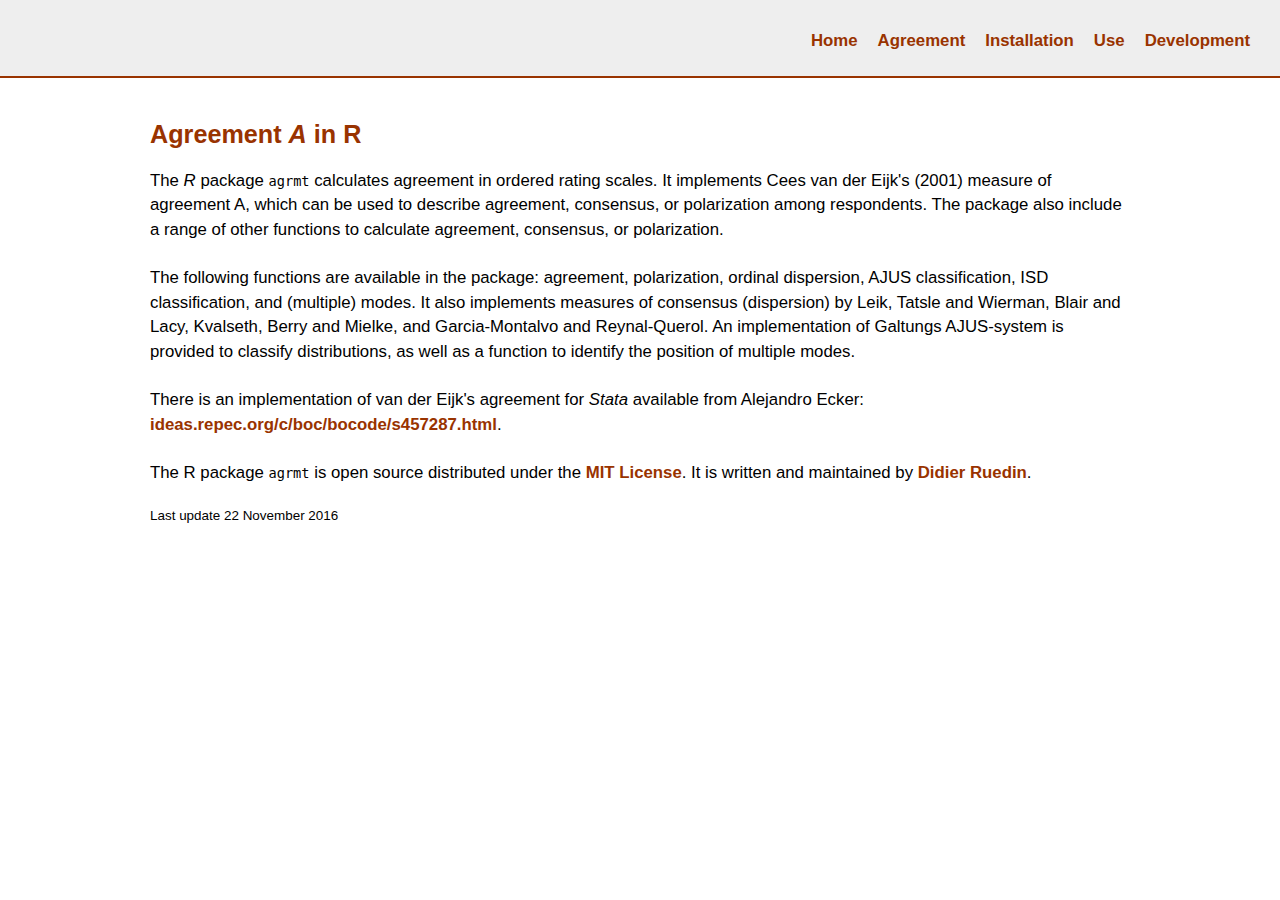
<file: www/index.html>
<!doctype html>
<html>
<head>
  <meta charset="utf-8">
  <title>Agreement A in R</title>
  <meta name="viewport" content="width=device-width; initial-scale=1; maximum-scale=1">
  <link rel="stylesheet" href="responsive.css" type="text/css" />
  <!--[if IE]> <script src="http://html5shiv.googlecode.com/svn/trunk/html5.js"></script><![endif]-->
</head>

<body>
  <header>
    <nav>
      <a href="#" id="menu-icon"></a>
      <ul>
        <li><a href="index.html" class="current">Home</a></li>
        <li><a href="agreement.html">Agreement</a></li>
        <li><a href="installation.html">Installation</a></li>
        <li><a href="use.html">Use</a></li>
        <li><a href="https://r-forge.r-project.org/projects/agrmt/">Development</a></li>
      </ul>
    </nav>
  </header>
<section>
<h1>Agreement <i>A</i> in R</h1>
<p>The <i>R</i> package <kbd>agrmt</kbd> calculates agreement in ordered rating scales. It implements Cees van der Eijk's (2001) measure of agreement A, which can be used to describe agreement, consensus, or polarization among respondents. The package also include a range of other functions to calculate agreement, consensus, or polarization.<br><br>
The following functions are available in the package: agreement, polarization, ordinal dispersion, AJUS classification, ISD classification, and (multiple) modes. It also implements measures of consensus (dispersion) by Leik, Tatsle and Wierman, Blair and Lacy, Kvalseth, Berry and Mielke, and Garcia-Montalvo and Reynal-Querol. An implementation of Galtungs AJUS-system is provided to classify distributions, as well as a function to identify the position of multiple modes.<br><br>
There is an implementation of van der Eijk's agreement for <i>Stata</i> available from Alejandro Ecker: <a href="http://ideas.repec.org/c/boc/bocode/s457287.html">ideas.repec.org/c/boc/bocode/s457287.html</a>.<br><br>
The R package <kbd>agrmt</kbd> is open source distributed under the <a href="https://www.r-project.org/Licenses/MIT">MIT License</a>. It is written and maintained by <a href="http://druedin.com">Didier Ruedin</a>.</p>
<p class="small">Last update 22 November 2016</p>
</section>
</body></html>
</file>
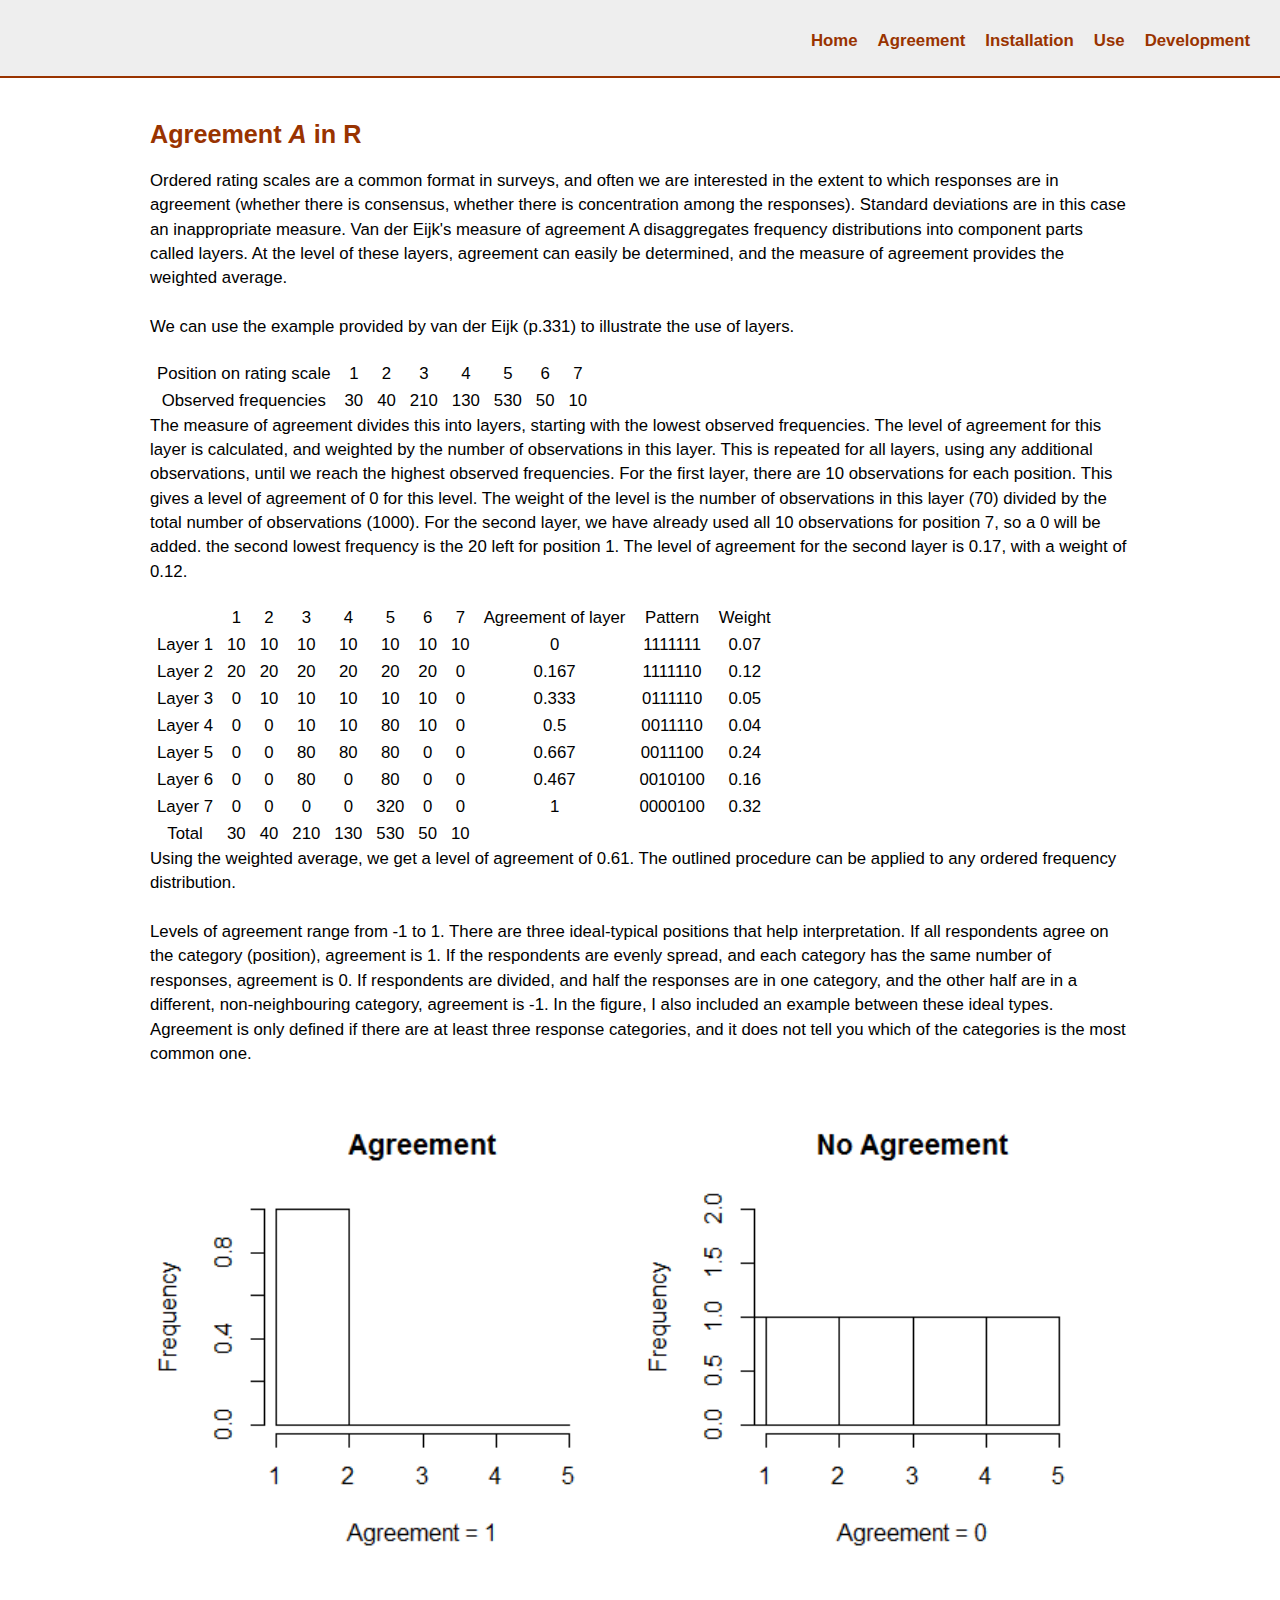
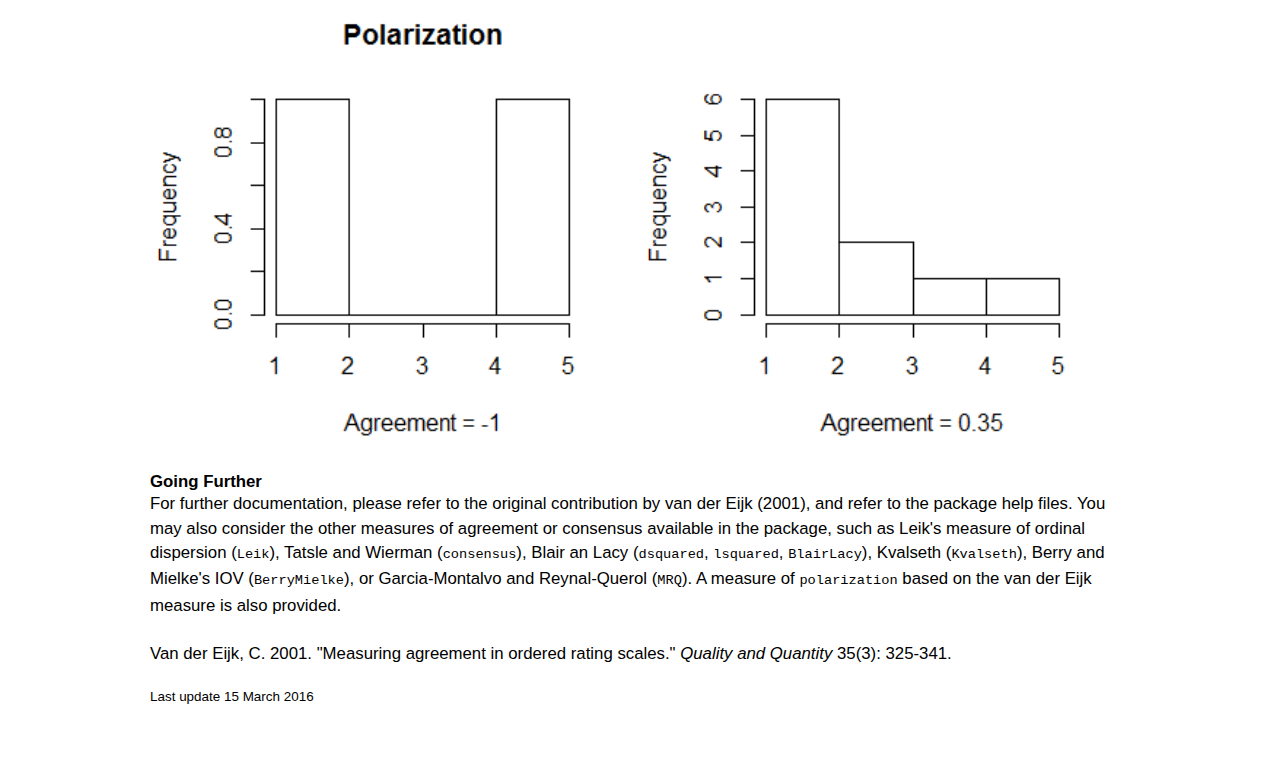
<file: www/agreement.html>
<!doctype html>
<html>
<head>
  <meta charset="utf-8">
  <title>Agreement A in R</title>
  <meta name="viewport" content="width=device-width; initial-scale=1; maximum-scale=1">
  <link rel="stylesheet" href="responsive.css" type="text/css" />
  <!--[if IE]> <script src="http://html5shiv.googlecode.com/svn/trunk/html5.js"></script><![endif]-->
</head>

<body>
  <header>
    <nav>
      <a href="#" id="menu-icon"></a>
      <ul>
        <li><a href="index.html">Home</a></li>
        <li><a href="agreement.html" class="current">Agreement</a></li>
        <li><a href="installation.html">Installation</a></li>
        <li><a href="use.html">Use</a></li>
        <li><a href="https://r-forge.r-project.org/projects/agrmt/">Development</a></li>
      </ul>
    </nav>
  </header>
<section>
<h1>Agreement <i>A</i> in R</h1>
<p>Ordered rating scales are a common format in surveys, and often we are interested in the extent to which responses are in agreement (whether there is consensus, whether there is concentration among the responses). Standard deviations are in this case an inappropriate measure. Van der Eijk's measure of agreement A disaggregates frequency distributions into component parts called layers. At the level of these layers, agreement can easily be determined, and the measure of agreement provides the weighted average.<br><br>
We can use the example provided by van der Eijk (p.331) to illustrate the use of layers.</p>
<table class="p"><tr><th>Position on rating scale</th><th>1</th><th>2</th><th>3</th><th>4</th><th>5</th><th>6</th><th>7</th></tr>
<tr><th>Observed frequencies</th><th>30</th><th>40</th><th>210</th><th>130</th><th>530</th><th>50</th><th>10</th></tr>
</table>
<p>The measure of agreement divides this into layers, starting with the lowest observed frequencies. The level of agreement for this layer is calculated, and weighted by the number of observations in this layer. This is repeated for all layers, using any additional observations, until we reach the highest observed frequencies. For the first layer, there are 10 observations for each position. This gives a level of agreement of 0 for this level. The weight of the level is the number of observations in this layer (70) divided by the total number of observations (1000). For the second layer, we have already used all 10 observations for position 7, so a 0 will be added. the second lowest frequency is the 20 left for position 1. The level of agreement for the second layer is 0.17, with a weight of 0.12.</p>
<table class="p"><tr><th></th><th>1</th><th>2</th><th>3</th><th>4</th><th>5</th><th>6</th><th>7</th><th>Agreement of layer</th><th>Pattern</th><th>Weight</th></tr>
<tr><th>Layer 1</th><th>10</th><th>10</th><th>10</th><th>10</th><th>10</th><th>10</th><th>10</th><th>0</th><th>1111111</th><th>0.07</th></tr>
<tr><th>Layer 2</th><th>20</th><th>20</th><th>20</th><th>20</th><th>20</th><th>20</th><th>0</th><th>0.167</th><th>1111110</th><th>0.12</th></tr>
<tr><th>Layer 3</th><th>0</th><th>10</th><th>10</th><th>10</th><th>10</th><th>10</th><th>0</th><th>0.333</th><th>0111110</th><th>0.05</th></tr>
<tr><th>Layer 4</th><th>0</th><th>0</th><th>10</th><th>10</th><th>80</th><th>10</th><th>0</th><th>0.5</th><th>0011110</th><th>0.04</th></tr>
<tr><th>Layer 5</th><th>0</th><th>0</th><th>80</th><th>80</th><th>80</th><th>0</th><th>0</th><th>0.667</th><th>0011100</th><th>0.24</th></tr>
<tr><th>Layer 6</th><th>0</th><th>0</th><th>80</th><th>0</th><th>80</th><th>0</th><th>0</th><th>0.467</th><th>0010100</th><th>0.16</th></tr>
<tr><th>Layer 7</th><th>0</th><th>0</th><th>0</th><th>0</th><th>320</th><th>0</th><th>0</th><th>1</th><th>0000100</th><th>0.32</th></tr>
<tr><th>Total</th><th>30</th><th>40</th><th>210</th><th>130</th><th>530</th><th>50</th><th>10</th><th></th><th></th><th></th></tr>
</table>
<p>Using the weighted average, we get a level of agreement of 0.61. The outlined procedure can be applied to any ordered frequency distribution.<br><br>
Levels of agreement range from -1 to 1. There are three ideal-typical positions that help interpretation. If all respondents agree on the category (position), agreement is 1. If the respondents are evenly spread, and each category has the same number of responses, agreement is 0. If respondents are divided, and half the responses are in one category, and the other half are in a different, non-neighbouring category, agreement is -1. In the figure, I also included an example between these ideal types. Agreement is only defined if there are at least three response categories, and it does not tell you which of the categories is the most common one.</p>
<img src="agreement-plot.png">
<h2 class="top">Going Further</h2>
<p>For further documentation, please refer to the original contribution by van der Eijk (2001), and refer to the package help files. You may also consider the other measures of agreement or consensus available in the package, such as Leik's measure of ordinal dispersion (<kbd>Leik</kbd>), Tatsle and Wierman (<kbd>consensus</kbd>), Blair an Lacy (<kbd>dsquared</kbd>, <kbd>lsquared</kbd>, <kbd>BlairLacy</kbd>), Kvalseth (<kbd>Kvalseth</kbd>), Berry and Mielke's IOV (<kbd>BerryMielke</kbd>), or Garcia-Montalvo and Reynal-Querol (<kbd>MRQ</kbd>). A measure of <kbd>polarization</kbd> based on the van der Eijk measure is also provided.<br><br>
Van der Eijk, C. 2001. &quot;Measuring agreement in ordered rating scales.&quot; <i>Quality and Quantity</i> 35(3): 325-341.</p>
<p class="small">Last update 15 March 2016</p>
</section>
</body></html>
</file>
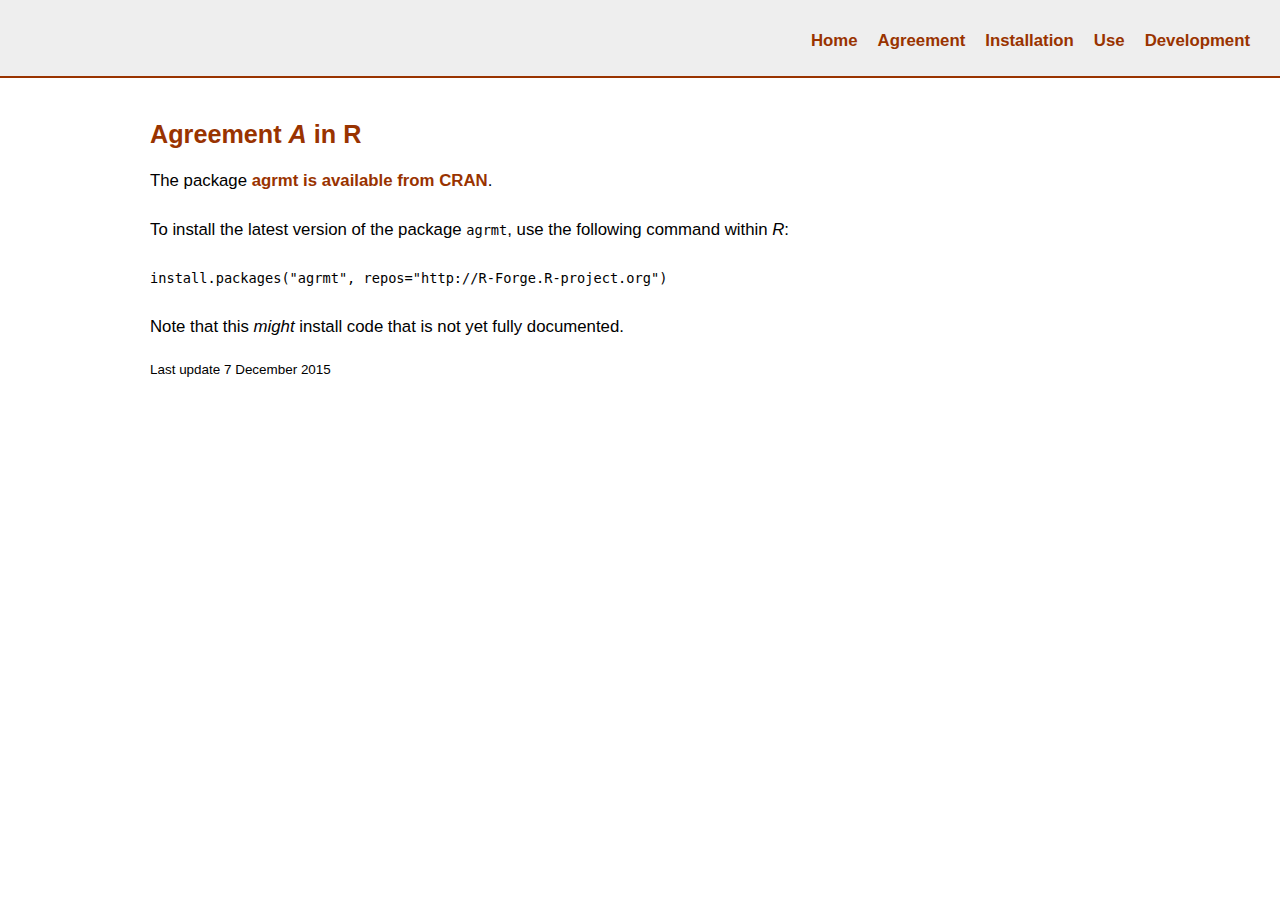
<file: www/installation.html>
<!doctype html>
<html>
<head>
  <meta charset="utf-8">
  <title>Agreement A in R</title>
  <meta name="viewport" content="width=device-width; initial-scale=1; maximum-scale=1">
  <link rel="stylesheet" href="responsive.css" type="text/css" />
  <!--[if IE]> <script src="http://html5shiv.googlecode.com/svn/trunk/html5.js"></script><![endif]-->
</head>

<body>
  <header>
    <nav>
      <a href="#" id="menu-icon"></a>
      <ul>
        <li><a href="index.html" class="current">Home</a></li>
        <li><a href="agreement.html">Agreement</a></li>
        <li><a href="installation.html">Installation</a></li>
        <li><a href="use.html">Use</a></li>
        <li><a href="https://r-forge.r-project.org/projects/agrmt/">Development</a></li>
      </ul>
    </nav>
  </header>
<section>
<h1>Agreement <i>A</i> in R</h1>
<p>The package <a href="http://cran.at.r-project.org/web/packages/agrmt/index.html">agrmt is available from CRAN</a>.<br><br>
To install the latest version of the package <kbd>agrmt</kbd>, use the following command within <i>R</i>:<br><br>
<kbd>install.packages("agrmt", repos="http://R-Forge.R-project.org")</kbd>
<br><br>Note that this <i>might</i> install code that is not yet fully documented.</p>
<p class="small">Last update 7 December 2015</p>
</section>
</body></html>
</file>
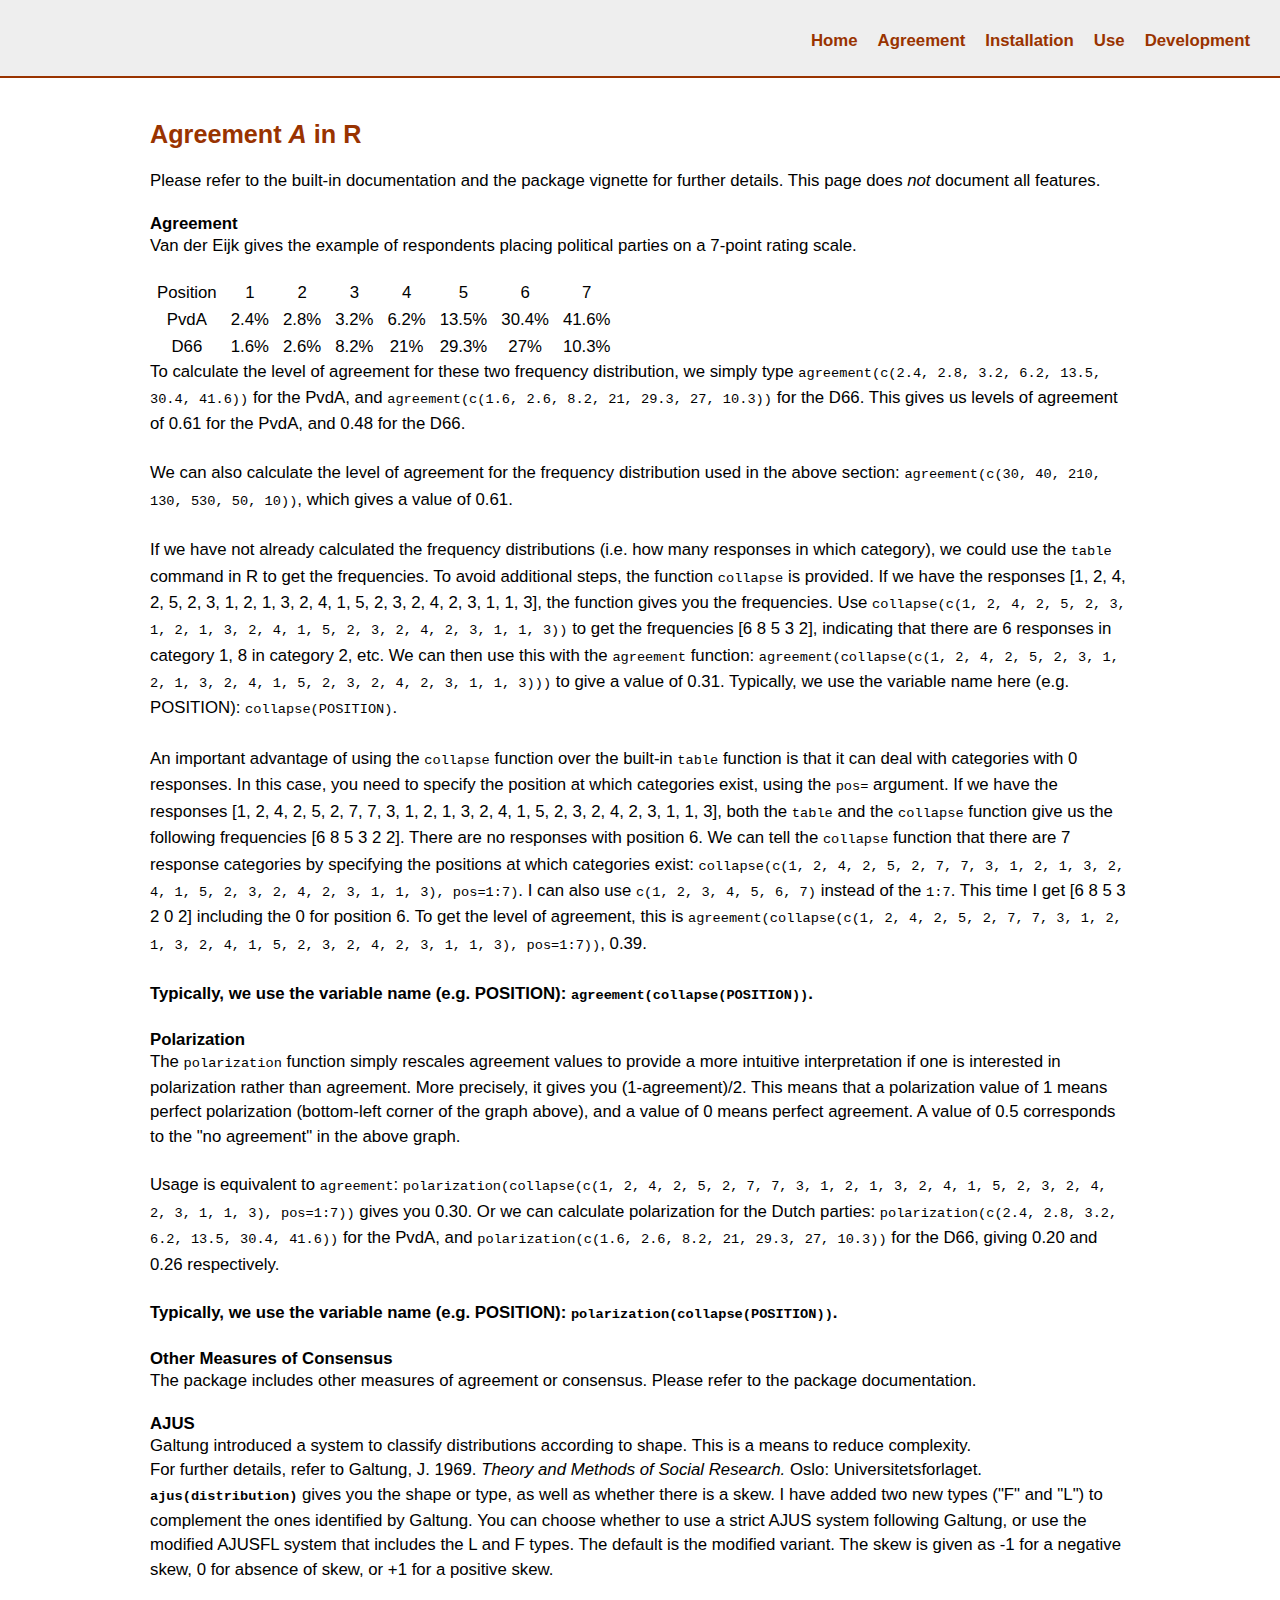
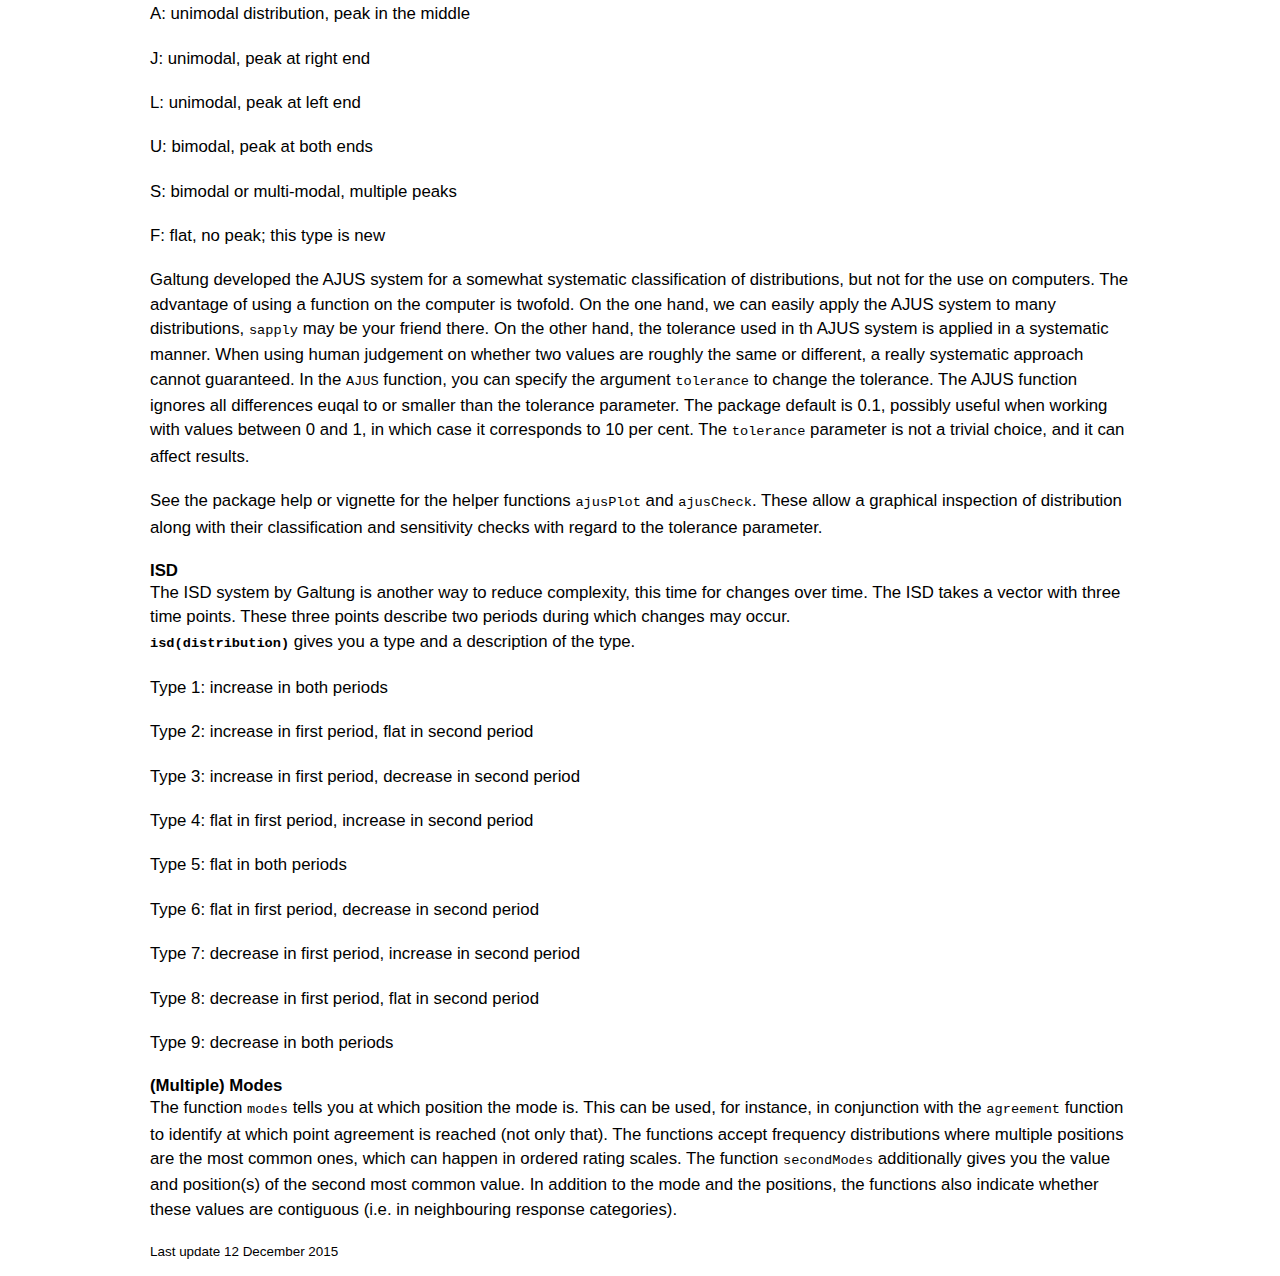
<file: www/use.html>
<!doctype html>
<html>
<head>
  <meta charset="utf-8">
  <title>Agreement A in R</title>
  <meta name="viewport" content="width=device-width; initial-scale=1; maximum-scale=1">
  <link rel="stylesheet" href="responsive.css" type="text/css" />
  <!--[if IE]> <script src="http://html5shiv.googlecode.com/svn/trunk/html5.js"></script><![endif]-->
</head>

<body>
  <header>
    <nav>
      <a href="#" id="menu-icon"></a>
      <ul>
        <li><a href="index.html" class="current">Home</a></li>
        <li><a href="agreement.html">Agreement</a></li>
        <li><a href="installation.html">Installation</a></li>
        <li><a href="use.html">Use</a></li>
        <li><a href="https://r-forge.r-project.org/projects/agrmt/">Development</a></li>
      </ul>
    </nav>
  </header>
<section>
<h1>Agreement <i>A</i> in R</h1>
<p>Please refer to the built-in documentation and the package vignette for further details. This page does <i>not</i> document all features.</p>
<h2 class="top">Agreement</h2>
<p>Van der Eijk gives the example of respondents placing political parties on a 7-point rating scale.</p>
<table><tr><th>Position</th><th>1</th><th>2</th><th>3</th><th>4</th><th>5</th><th>6</th><th>7</th></tr>
<tr><th>PvdA</th><th>2.4%</th><th>2.8%</th><th>3.2%</th><th>6.2%</th><th>13.5%</th><th>30.4%</th><th>41.6%</th></tr>
<tr><th>D66</th><th>1.6%</th><th>2.6%</th><th>8.2%</th><th>21%</th><th>29.3%</th><th>27%</th><th>10.3%</th></tr>
</table>
<p>To calculate the level of agreement for these two frequency distribution, we simply type <kbd>agreement(c(2.4, 2.8, 3.2, 6.2, 13.5, 30.4, 41.6))</kbd> for the PvdA, and <kbd>agreement(c(1.6, 2.6, 8.2, 21, 29.3, 27, 10.3))</kbd> for the D66. This gives us levels of agreement of 0.61 for the PvdA, and 0.48 for the D66.<br><br>
We can also calculate the level of agreement for the frequency distribution used in the above section: <kbd>agreement(c(30, 40, 210, 130, 530, 50, 10))</kbd>, which gives a value of 0.61.<br><br>
If we have not already calculated the frequency distributions (i.e. how many responses in which category), we could use the <kbd>table</kbd> command in R to get the frequencies. To avoid additional steps, the function <kbd>collapse</kbd> is provided. If we have the responses [1, 2, 4, 2, 5, 2, 3, 1, 2, 1, 3, 2, 4, 1, 5, 2, 3, 2, 4, 2, 3, 1, 1, 3], the function gives you the frequencies. Use <kbd>collapse(c(1, 2, 4, 2, 5, 2, 3, 1, 2, 1, 3, 2, 4, 1, 5, 2, 3, 2, 4, 2, 3, 1, 1, 3))</kbd> to get the frequencies [6 8 5 3 2], indicating that there are 6 responses in category 1, 8 in category 2, etc. We can then use this with the <kbd>agreement</kbd> function: <kbd>agreement(collapse(c(1, 2, 4, 2, 5, 2, 3, 1, 2, 1, 3, 2, 4, 1, 5, 2, 3, 2, 4, 2, 3, 1, 1, 3)))</kbd> to give a value of 0.31. Typically, we use the variable name here (e.g. POSITION): <kbd>collapse(POSITION)</kbd>.<br><br>
An important advantage of using the <kbd>collapse</kbd> function over the built-in <kbd>table</kbd> function is that it can deal with categories with 0 responses. In this case, you need to specify the position at which categories exist, using the <kbd>pos=</kbd> argument. If we have the responses [1, 2, 4, 2, 5, 2, 7, 7, 3, 1, 2, 1, 3, 2, 4, 1, 5, 2, 3, 2, 4, 2, 3, 1, 1, 3], both the <kbd>table</kbd> and the <kbd>collapse</kbd> function give us the following frequencies [6 8 5 3 2 2]. There are no responses with position 6. We can tell the <kbd>collapse</kbd> function that there are 7 response categories by specifying the positions at which categories exist: <kbd>collapse(c(1, 2, 4, 2, 5, 2, 7, 7, 3, 1, 2, 1, 3, 2, 4, 1, 5, 2, 3, 2, 4, 2, 3, 1, 1, 3), pos=1:7)</kbd>. I can also use <kbd>c(1, 2, 3, 4, 5, 6, 7)</kbd> instead of the <kbd>1:7</kbd>. This time I get [6 8 5 3 2 0 2] including the 0 for position 6. To get the level of agreement, this is <kbd>agreement(collapse(c(1, 2, 4, 2, 5, 2, 7, 7, 3, 1, 2, 1, 3, 2, 4, 1, 5, 2, 3, 2, 4, 2, 3, 1, 1, 3), pos=1:7))</kbd>, 0.39.<br><br>
<b>Typically, we use the variable name (e.g. POSITION): <kbd>agreement(collapse(POSITION))</kbd>.</b></p>

<h2 class="top">Polarization</h2>
<p>The <kbd>polarization</kbd> function simply rescales agreement values to provide a more intuitive interpretation if one is interested in polarization rather than agreement. More precisely, it gives you (1-agreement)/2. This means that a polarization value of 1 means perfect polarization (bottom-left corner of the graph above), and a value of 0 means perfect agreement. A value of 0.5 corresponds to the &quot;no agreement&quot; in the above graph.<br><br>
Usage is equivalent to <kbd>agreement</kbd>: <kbd>polarization(collapse(c(1, 2, 4, 2, 5, 2, 7, 7, 3, 1, 2, 1, 3, 2, 4, 1, 5, 2, 3, 2, 4, 2, 3, 1, 1, 3), pos=1:7))</kbd> gives you 0.30. Or we can calculate polarization for the Dutch parties: <kbd>polarization(c(2.4, 2.8, 3.2, 6.2, 13.5, 30.4, 41.6))</kbd> for the PvdA, and <kbd>polarization(c(1.6, 2.6, 8.2, 21, 29.3, 27, 10.3))</kbd> for the D66, giving 0.20 and 0.26 respectively.<br><br>
<b>Typically, we use the variable name (e.g. POSITION): <kbd>polarization(collapse(POSITION))</kbd>.</b></p>

<h2 class="top">Other Measures of Consensus</h2>
<p>The package includes other measures of agreement or consensus. Please refer to the package documentation.</p>

<h2 class="top">AJUS</h2>
<p>Galtung introduced a system to classify distributions according to shape. This is a means to reduce complexity.<br>For further details, refer to Galtung, J. 1969. <i>Theory and Methods of Social Research.</i> Oslo: Universitetsforlaget.<br>
<b><kbd>ajus(distribution)</kbd></b> gives you the shape or type, as well as whether there is a skew. I have added two new types (&quot;F&quot; and &quot;L&quot;) to complement the ones identified by Galtung. You can choose whether to use a strict AJUS system following Galtung, or use the modified AJUSFL system that includes the L and F types. The default is the modified variant. The skew is given as -1 for a negative skew, 0 for absence of skew, or +1 for a positive skew.</p>

<p>A: unimodal distribution, peak in the middle</p>
<p>J: unimodal, peak at right end</p>
<p>L: unimodal, peak at left end</p>
<p>U: bimodal, peak at both ends</p>
<p>S: bimodal or multi-modal, multiple peaks</p>
<p>F: flat, no peak; this type is new</p>

<p>Galtung developed the AJUS system for a somewhat systematic classification of distributions, but not for the use on computers. The advantage of using a function on the computer is twofold. On the one hand, we can easily apply the AJUS system to many distributions, <kbd>sapply</kbd> may be your friend there. On the other hand, the tolerance used in th AJUS system is applied in a systematic manner. When using human judgement on whether two values are roughly the same or different, a really systematic approach cannot guaranteed. In the <kbd>AJUS</kbd> function, you can specify the argument <kbd>tolerance</kbd> to change the tolerance. The AJUS function ignores all differences euqal to or smaller than the tolerance parameter. The package default is 0.1, possibly useful when working with values between 0 and 1, in which case it corresponds to 10 per cent. The <kbd>tolerance</kbd> parameter is not a trivial choice, and it can affect results.</p>
<p>See the package help or vignette for the helper functions <kbd>ajusPlot</kbd> and <kbd>ajusCheck</kbd>. These allow a graphical inspection of distribution along with their classification and sensitivity checks with regard to the tolerance parameter.</p>

<h2 class="top">ISD</h2>
<p>The ISD system by Galtung is another way to reduce complexity, this time for changes over time. The ISD takes a vector with three time points. These three points describe two periods during which changes may occur.<br><b><kbd>isd(distribution)</kbd></b> gives you a type and a description of the type.</p>

<p>Type 1: increase in both periods</p>
<p>Type 2: increase in first period, flat in second period</p>
<p>Type 3: increase in first period, decrease in second period</p>
<p>Type 4: flat in first period, increase in second period</p>
<p>Type 5: flat in both periods</p>
<p>Type 6: flat in first period, decrease in second period</p>
<p>Type 7: decrease in first period, increase in second period</p>
<p>Type 8: decrease in first period, flat in second period</p>
<p>Type 9: decrease in both periods</p>

<h2 class="top">(Multiple) Modes</h2>
<p>The function <kbd>modes</kbd> tells you at which position the mode is. This can be used, for instance, in conjunction with the <kbd>agreement</kbd> function to identify at which point agreement is reached (not only that). The functions accept frequency distributions where multiple positions are the most common ones, which can happen in ordered rating scales. The function <kbd>secondModes</kbd> additionally gives you the value and position(s) of the second most common value. In addition to the mode and the positions, the functions also indicate whether these values are contiguous (i.e. in neighbouring response categories).</p>
<p class="small">Last update 12 December 2015</p>
</section>
</body></html>
</file>
<file: www/responsive.css>
/*RESET*/
html, body, div, span, applet, object, iframe, h1, h2, h3, h4, h5, h6, p, blockquote, pre, a, abbr, acronym, address, big, cite, code, del, dfn, em, font, img, ins, kbd, q, s, samp, small, strike, strong, sub, sup, tt, var, b, u, i, center, dl, dt, dd, ol, ul, li, fieldset, form, label, legend, table, caption, tbody, tfoot, thead, tr, th, td {margin:0; padding:0; border:0; outline:0; font-size:100%; vertical-align:baseline; background:transparent;} body {line-height: 1;}ol, ul{list-style:none;} blockquote, q{quotes:none;} blockquote:before, blockquote:after, q:before, q:after{content:'';content:none;} :focus{outline:0;} ins{text-decoration:none;} del{text-decoration:line-through;} table{border-collapse:collapse; border-spacing:0;}

/*MAIN*/
body {
  font-size: 1.05em;
  line-height: 1.25em;
  font-family: Helvetica Neue, Helvetica, Arial;
  background-color:white;
  color: #000;
}

a {
  color: #930;
  text-decoration: none;
  font-weight: bold;
}
a:link {color:#930;}
a:hover {background-color:#eee;}
a:visited {color:#930;}

img {
  width: 100%;
}

header {
  background-color:#eee;
  width: 100%;
  height: 76px;
  position: fixed;
  top: 0;
  left: 0;
  border-bottom: 2px solid #930;
  z-index: 100;
}

nav {
  float: right;
  padding: 20px;
}

#menu-icon {
  display: hidden;
  width: 40px;
  height: 40px;
  background: #930 url(menu.png) center;
}

a:hover#menu-icon {
  background-color: #444;
  border-radius: 4px 4px 0 0;
}

ul{list-style: none;}

li {
  display: inline-block;
  float: left;
  padding: 10px
}

.current {
  color: #930;
}

section {
  margin: 80px auto 40px;
  max-width: 980px;
  position: relative;
  padding: 20px
}

h1 {
  font-size: 1.5em;
  color: #930;
  line-height: 1.15em;
  margin: 20px 0 ;
}

p {
  line-height: 1.45em;
  margin-bottom: 20px;
}

.small{font-size: 0.8em;}

table, th, td {
    padding: 3px 7px 2px 7px;
    font-weight: normal;
}

th {
    text-align: center;
    padding-top: 3px;
    padding-bottom: 3px;
    }

/*MEDIA QUERY*/
@media only screen and (max-width : 640px) {

  header {position: absolute;}

  #menu-icon {display:inline-block;}

  nav ul, nav:active ul {
    display: none;
    position: absolute;
    padding: 20px;
    background: #fff;
    border: 5px solid #444;
    right: 20px;
    top: 60px;
    width: 50%;
    border-radius: 4px 0 4px 4px;
  }

  nav li {
    text-align: center;
    width: 100%;
    padding: 10px 0;
    margin: 0;
  }

  nav:hover ul {display: block;}
</file>
